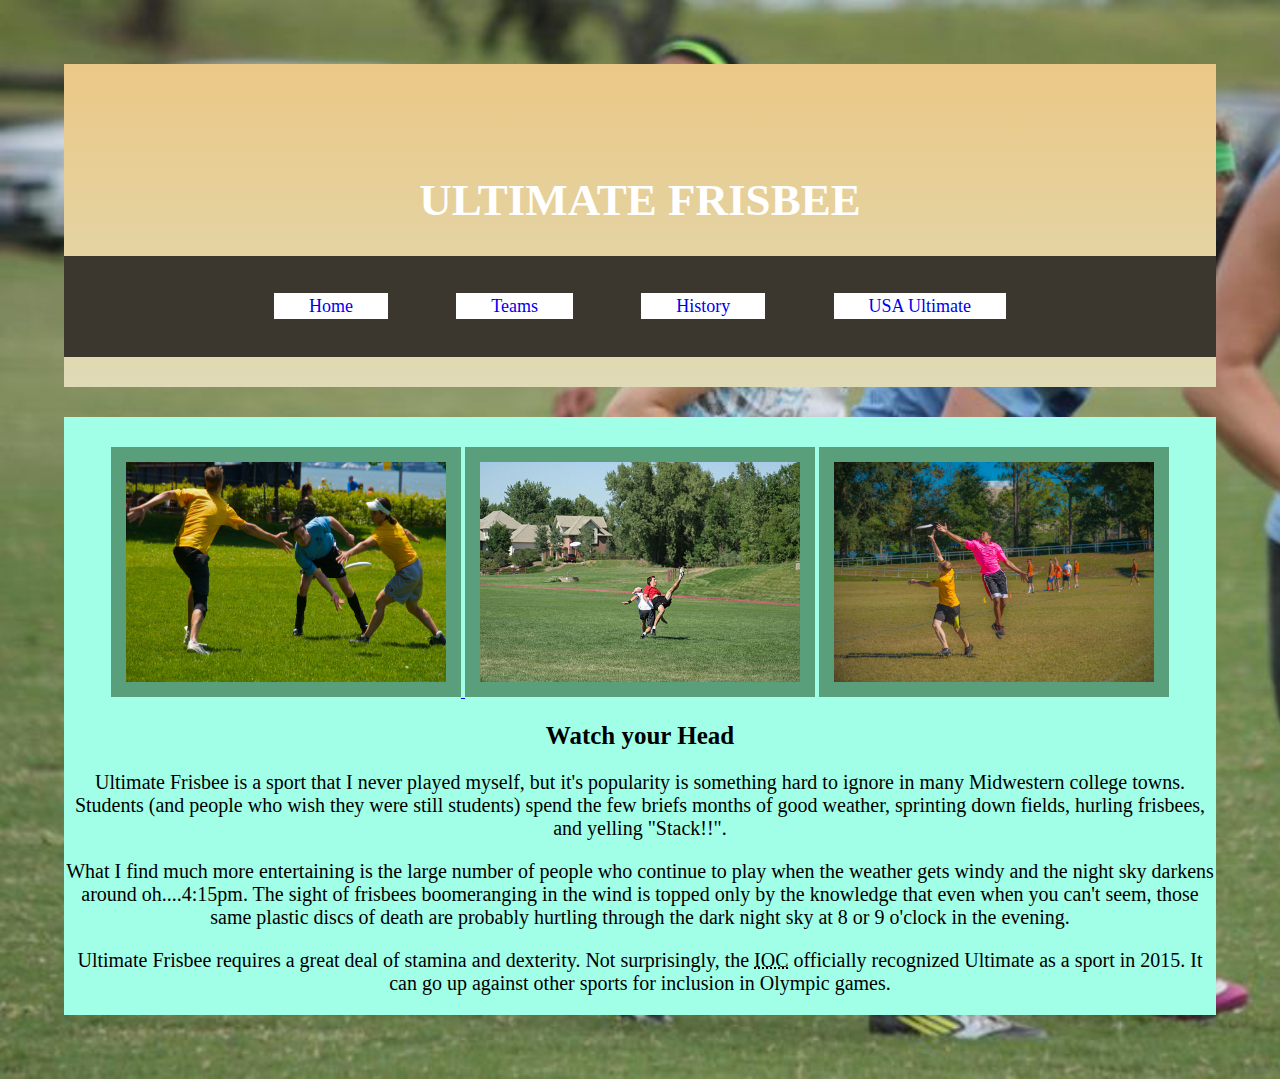
<file: cssAlik/index.html>
<!DOCTYPE html>
<html lang="en">
<head>
	<meta charset="UTF-8">
	<title>Ultimate Frisbee - Home</title>
	<link href="css/yourstylename.css" type="text/css" rel="stylesheet">
</head>
<body>
	<header>
		<h1>Ultimate Frisbee</h1>
		<nav><div class="navbar">
			<a href="index.html" class = "active">Home</a>
			<a href="teams.html">Teams</a>
			<a href="history.html">History</a>
			<a href="http://www.usaultimate.org/index.html" target="_blank">USA Ultimate</a>
		</div></nav>
	</header>
		<main>
			<aside class = "left">
				<a href="https://commons.wikimedia.org/wiki/File%3AUltimate_Frisbee%2C_Jul_2009_-_17.jpg"><img src="images/1.jpg" alt="Creative Common Ultimate Photo" title="By Ed Yourdon [CC BY-SA 2.0 (http://creativecommons.org/licenses/by-sa/2.0)], via Wikimedia Commons"/> </a>

				<a href="https://commons.wikimedia.org/wiki/File%3AUltimate_Frisbee_Colorado_Cup_2005.jpg"><img alt="Ultimate Frisbee Colorado Cup 2005" src="images/2.jpg"/></a>


				<a href="https://www.flickr.com/photos/paradisecoastie/15409853738/" title="Ultimate Frisbee"><img src="images/3.jpg"  alt="Ultimate Frisbee"></a>
			</aside>
			<section class = "right">
				<h2>Watch your Head </h2>
			<p>Ultimate Frisbee is a sport that I never played myself, but it's popularity is something hard to ignore in many Midwestern college towns.  Students (and people who wish they were still students) spend the few briefs months of good weather, sprinting down fields, hurling frisbees, and yelling "Stack!!".</p>
			<p>What I find much more entertaining is the large number of people who continue to play when the weather gets windy and the night sky darkens around oh....4:15pm.  The sight of frisbees boomeranging in the wind is topped only by the knowledge that even when you can't seem, those same plastic discs of death are probably hurtling through the dark night sky at 8 or 9 o'clock in the evening.
			</p>
			<p>Ultimate Frisbee requires a great deal of stamina and dexterity.  Not surprisingly, the <abbr title = "International Olympic Committee">IOC</abbr> officially recognized Ultimate as a sport in 2015.   It can go up against other sports for inclusion in  Olympic games.</p>
	</section>
</main>
</body>
</html>
</file>
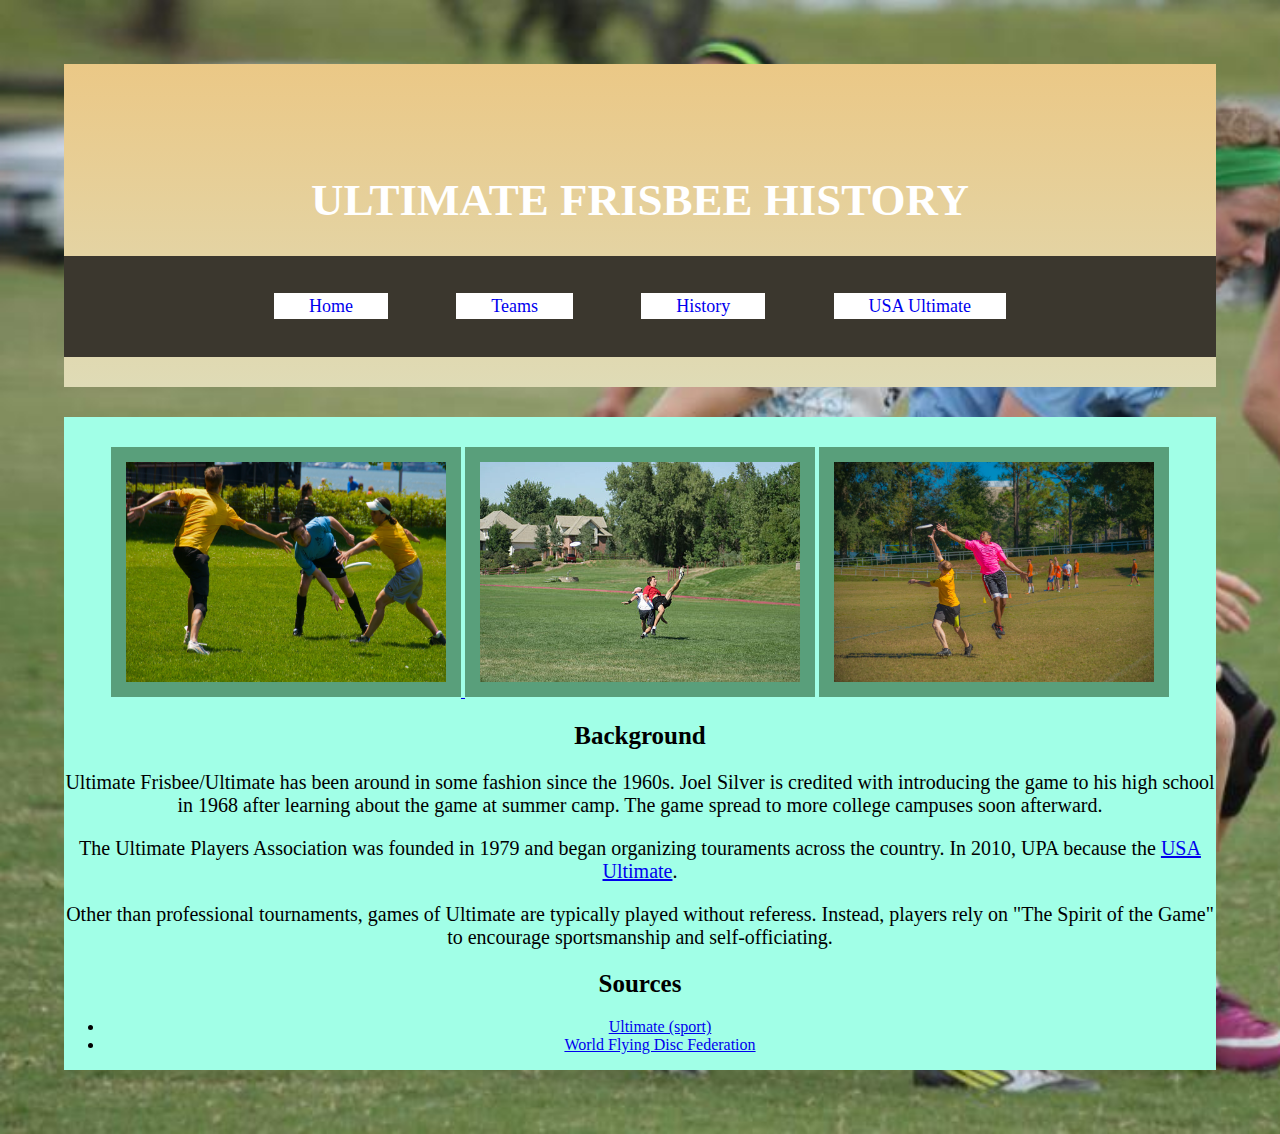
<file: cssAlik/history.html>
<!DOCTYPE html>
<html lang="en">
<head>
	<meta charset="UTF-8">
	<title>Ultimate Frisbee - History</title>
	<link href="css/yourstylename.css" type="text/css" rel="stylesheet">
</head>
<body>
	<header>
		<h1>Ultimate Frisbee History</h1>
		<nav>
			<a href="index.html">Home</a>
			<a href="teams.html">Teams</a>
			<a href="history.html" class = "active">History</a>
			<a href="http://www.usaultimate.org/index.html" target="_blank">USA Ultimate</a>
		</nav>
	</header>
		<main>
			<aside class = "left">
				<a href="https://commons.wikimedia.org/wiki/File%3AUltimate_Frisbee%2C_Jul_2009_-_17.jpg"><img src="images/1.jpg" alt="Creative Common Ultimate Photo" title="By Ed Yourdon [CC BY-SA 2.0 (http://creativecommons.org/licenses/by-sa/2.0)], via Wikimedia Commons"/> </a>

				<a href="https://commons.wikimedia.org/wiki/File%3AUltimate_Frisbee_Colorado_Cup_2005.jpg"><img alt="Ultimate Frisbee Colorado Cup 2005" src="images/2.jpg"/></a>


				<a href="https://www.flickr.com/photos/paradisecoastie/15409853738/" title="Ultimate Frisbee"><img src="images/3.jpg"  alt="Ultimate Frisbee"></a>
			</aside>
		<section class = "right">

	<h2>Background</h2>
	<p>Ultimate Frisbee/Ultimate has been around in some fashion since the 1960s.  Joel Silver is credited with introducing the game to his high school in 1968 after learning about the game at summer camp.  The game spread to more college campuses soon afterward.</p>
	<p>The Ultimate Players Association was founded in 1979 and began organizing touraments across the country.  In 2010, UPA because the <a href = "htpp://http://www.usaultimate.org/index.html">USA Ultimate</a>.</p>
	<p>Other than professional tournaments, games of Ultimate are typically played without referess.  Instead, players rely on "The Spirit of the Game" to encourage sportsmanship and self-officiating.</p>
	<h2>Sources</h2>

	<ul>
		<li><a href = "https://en.wikipedia.org/wiki/Ultimate_(sport)">Ultimate (sport)</a></li>
		<li><a href = "http://www.wfdf.org/">World Flying Disc Federation</a></li>
	</ul>
	</section>
</main>
</body>
</html>
</file>
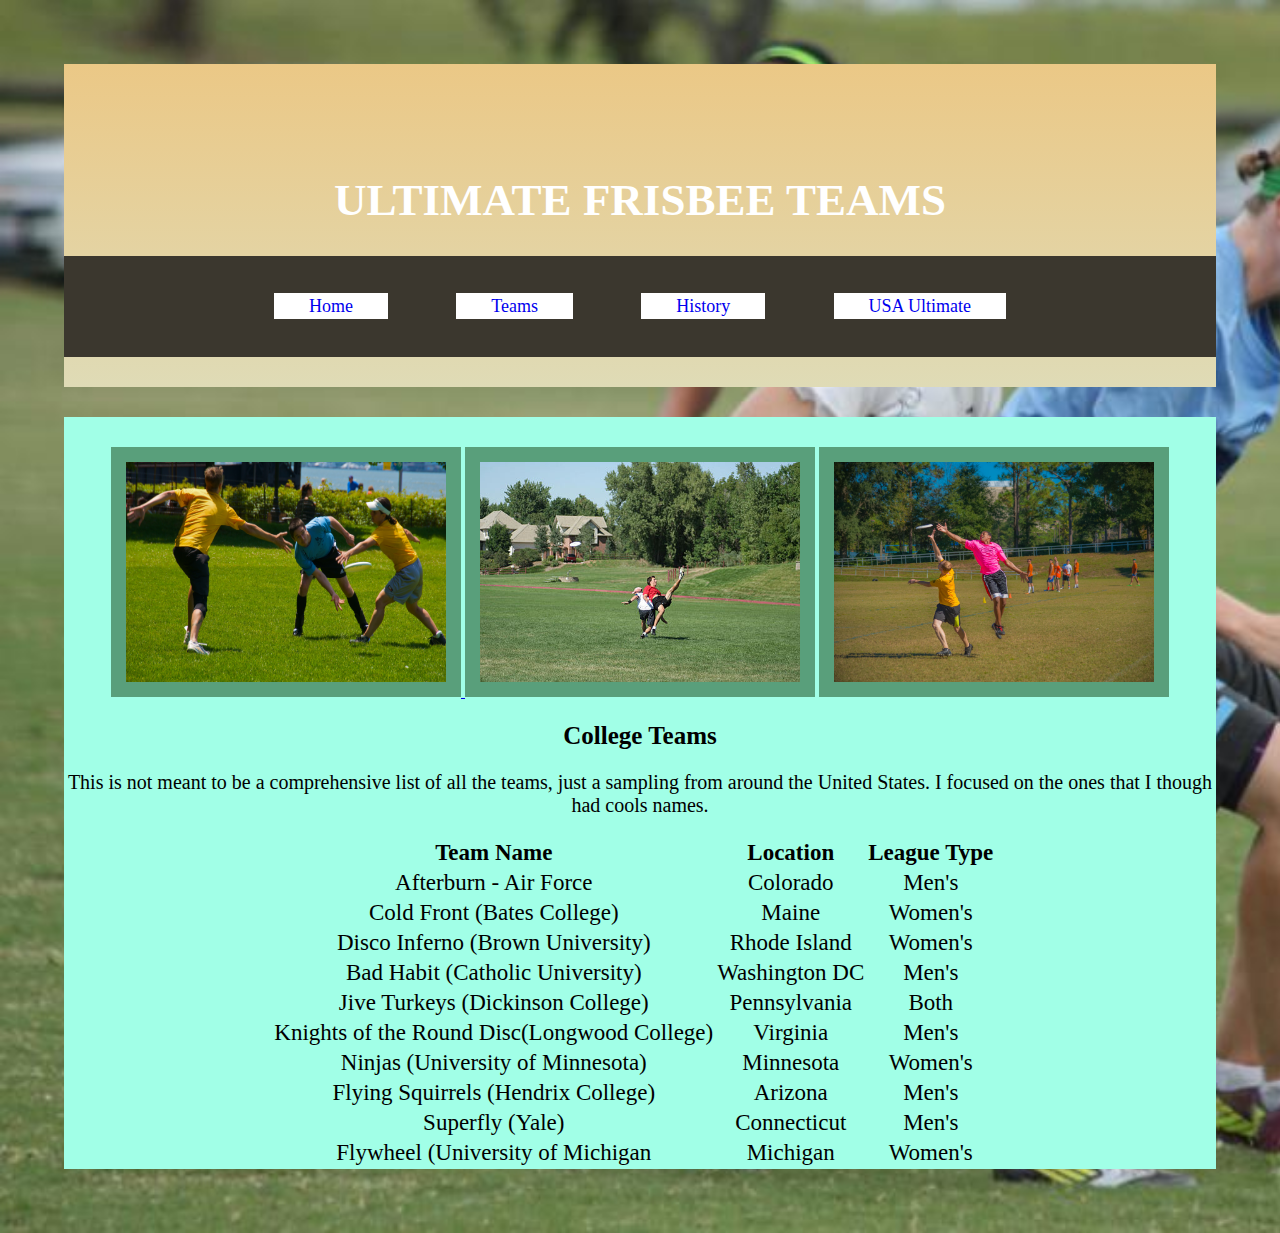
<file: cssAlik/teams.html>
<!DOCTYPE html>
<html lang="en">
<head>
	<meta charset="UTF-8">
	<title>Ultimate Frisbee - Teams</title>
	<link href="css/yourstylename.css" type="text/css" rel="stylesheet">
</head>
<body>
	<header>
		<h1>Ultimate Frisbee Teams</h1>
		<nav>
			<a href="index.html">Home</a>
			<a href="history.html" class = "active">Teams</a>
			<a href="history.html">History</a>
			<a href="http://www.usaultimate.org/index.html" target="_blank">USA Ultimate</a>
		</nav>
	</header>
	<main>
		<aside class = "left">

				<a href="https://commons.wikimedia.org/wiki/File%3AUltimate_Frisbee%2C_Jul_2009_-_17.jpg"><img src="images/1.jpg" alt="Creative Common Ultimate Photo" title="By Ed Yourdon [CC BY-SA 2.0 (http://creativecommons.org/licenses/by-sa/2.0)], via Wikimedia Commons"/> </a>

				<a href="https://commons.wikimedia.org/wiki/File%3AUltimate_Frisbee_Colorado_Cup_2005.jpg"><img alt="Ultimate Frisbee Colorado Cup 2005" src="images/2.jpg"/></a>


				<a href="https://www.flickr.com/photos/paradisecoastie/15409853738/" title="Ultimate Frisbee"><img src="images/3.jpg"  alt="Ultimate Frisbee"></a>
			</aside>
		<section class = "right">
			<h2>College Teams</h2>
			<p>This is not meant to be a comprehensive list of all the teams, just a sampling from around the United States.  I focused on the ones that I though had cools names.</p>
			<table>
				<tr><th>Team Name</th>
					<th>Location</th>
					<th>League Type</th></tr>
				<tr>
					<td>Afterburn - Air Force</td>
					<td>Colorado</td>
					<td>Men's</td>
				</tr>
				<tr>
					<td>Cold Front (Bates College)</td>
					<td>Maine</td>
					<td>Women's</td>
				</tr>
				<tr>
					<td>Disco Inferno (Brown University)</td>
					<td>Rhode Island</td>
					<td>Women's</td>
				</tr>
				<tr>
					<td>Bad Habit (Catholic University)</td>
					<td>Washington DC</td>
					<td>Men's</td>
				</tr>
				<tr>
					<td>Jive Turkeys (Dickinson College)</td>
					<td>Pennsylvania</td>
					<td>Both</td>
				</tr>
				<tr>
					<td>Knights of the Round Disc(Longwood College)</td>
					<td>Virginia</td>
					<td>Men's</td>
				</tr>
				<tr>
					<td>Ninjas (University of Minnesota)</td>
					<td>Minnesota</td>
					<td>Women's</td>
				</tr>
				<tr>
					<td>Flying Squirrels (Hendrix College)</td>
					<td>Arizona</td>
					<td>Men's</td>
				</tr>
				<tr>
					<td>Superfly (Yale)</td>
					<td>Connecticut</td>
					<td>Men's</td>
				</tr>
				<tr>
					<td>Flywheel (University of Michigan</td>
					<td>Michigan</td>
					<td>Women's</td>
				</tr>
			</table>
		</section>
	</main>
</body>
</html>
</file>
<file: cssAlik/css/yourstylename.css>
*{
    box-sizing: border-box;
}
body{
    font-family: Arial Verdana sans-serif;
    margin: 5%;
    text-align: center;
    background-image: url("../images/flywheel.jpg");
    background-repeat: no-repeat;
    background-size: cover;

}
h1{
    font-size: 45px;
    color: #ffffff;
    text-align: center;
    text-transform: uppercase;
}
h2{
    font-size: 25px;
    color: #000000;
    text-align: center;
}
header{
    background-image: linear-gradient(#EBC886, #DFDBB6);
    padding-top: 80px;
    padding-bottom: 30px;
    margin: 50px 0px 30px 0px;
    text-align: center;
}
nav{
    padding: 40px;
    background-color: #3B372E;
}

nav a{
    text-align: center;

    background-color: #ffffff;
    text-decoration: none;
    font-size: 18px;
    padding: 3px 35px 3px 35px;
    margin: 3%;
}
nav a:hover{
    background-color: #599F7B;
}
main{
    background-color: #A1FFE7;
    text-align: center;
}
section{
    display:inline-block;
    float: contour;
    text-align: center;
}
section.right{
    text-align: center;


}
table{
    margin-left: 18%;



}

img{
    display: inline-block;
    width: 350px;
    height: 250px;
    border: 15px solid #599F7B;
    text-align: center;
    margin-top: 30px;
}
p{
    text-align: center;
    text-decoration: none;
    font-size: 20px;
}
tr{
    font-size: 23px;
}
</file>
